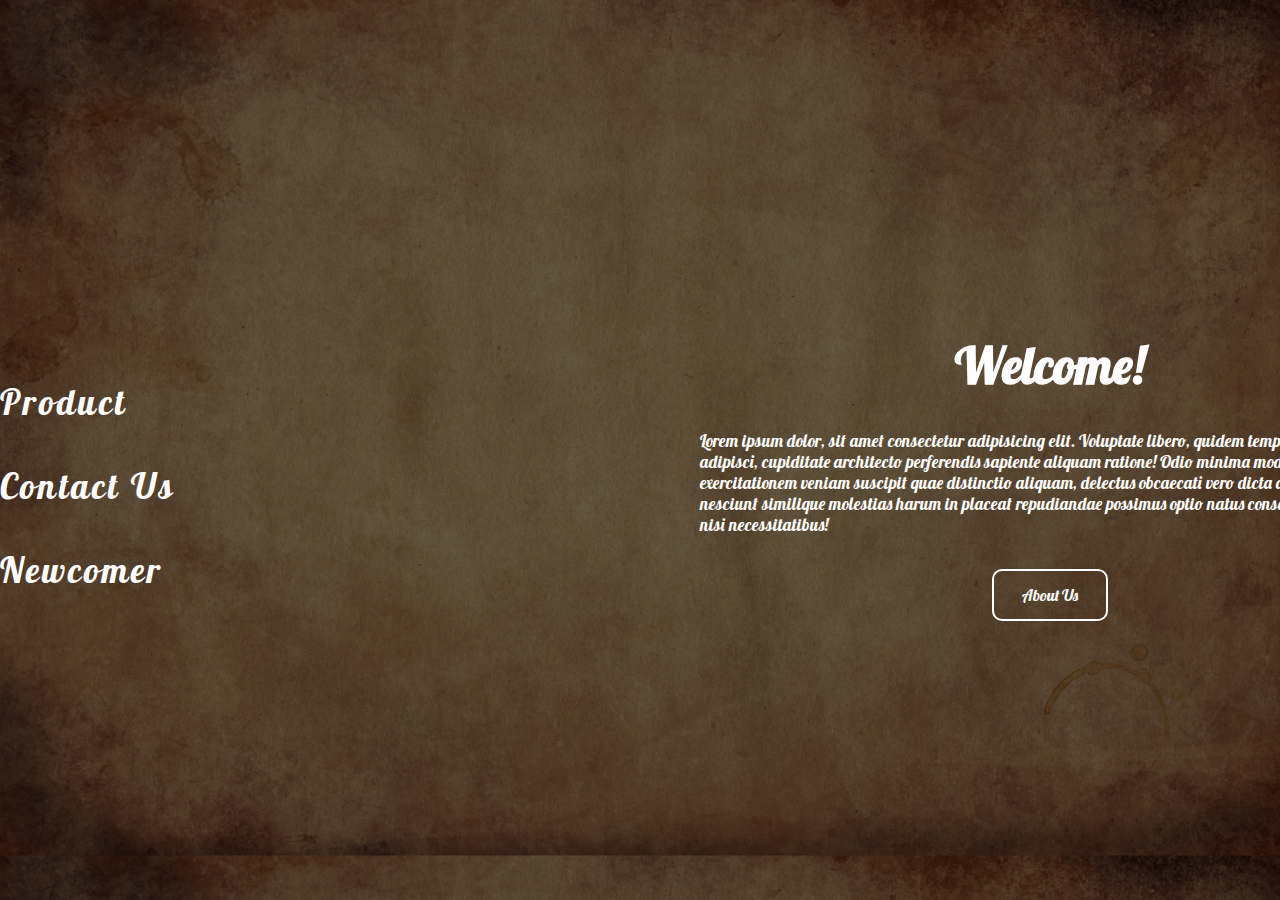
<file: ProjectBasicHTMLWeb/index.html>
<!DOCTYPE html>
<html lang="en">
<head>
    <meta charset="UTF-8">
    <meta http-equiv="X-UA-Compatible" content="IE=edge">
    <meta name="viewport" content="width=device-width, initial-scale=1.0">
    <title>Home</title>
    <link rel="icon" href="image/Owl Logo.png">
    <link rel="stylesheet" href="style.css">
    <link rel="preconnect" href="https://fonts.googleapis.com">
    <link rel="preconnect" href="https://fonts.gstatic.com" crossorigin>
    <link href="https://fonts.googleapis.com/css2?family=Lobster&display=swap" rel="stylesheet">
</head>
<body class="index">
    <div class="home-parent-div">
        <div class="home-children-div float-left" id="kiri-home-child">
            <div class="home-link-contain">
                <a href="product.html">Product</a>
            </div>
            <div class="home-link-contain">
                <a href="contact.html">Contact Us</a>
            </div>
            <div class="home-link-contain">
                <a href="newcomer.html">Newcomer</a>
            </div>
        </div>
        <div class="home-children-div float-right">
            <h1>Welcome!</h1>
            <p> 
               Lorem ipsum dolor, sit amet consectetur adipisicing elit. 
               Voluptate libero, quidem tempora saepe quod adipisci, cupiditate architecto perferendis sapiente aliquam ratione! 
               Odio minima modi eum exercitationem veniam suscipit quae distinctio aliquam, delectus obcaecati vero dicta asperiores nesciunt similique molestias harum in placeat repudiandae possimus optio natus consequuntur. 
               Vero, nisi necessitatibus!
            </p>
            <div class="to-about-btn">
                <a href="about.html" class="home-to-about-btn">About Us</a>
            </div>
        </div>
        <div class="clearfix"></div>
    </div>
</body>
</html>
</file>
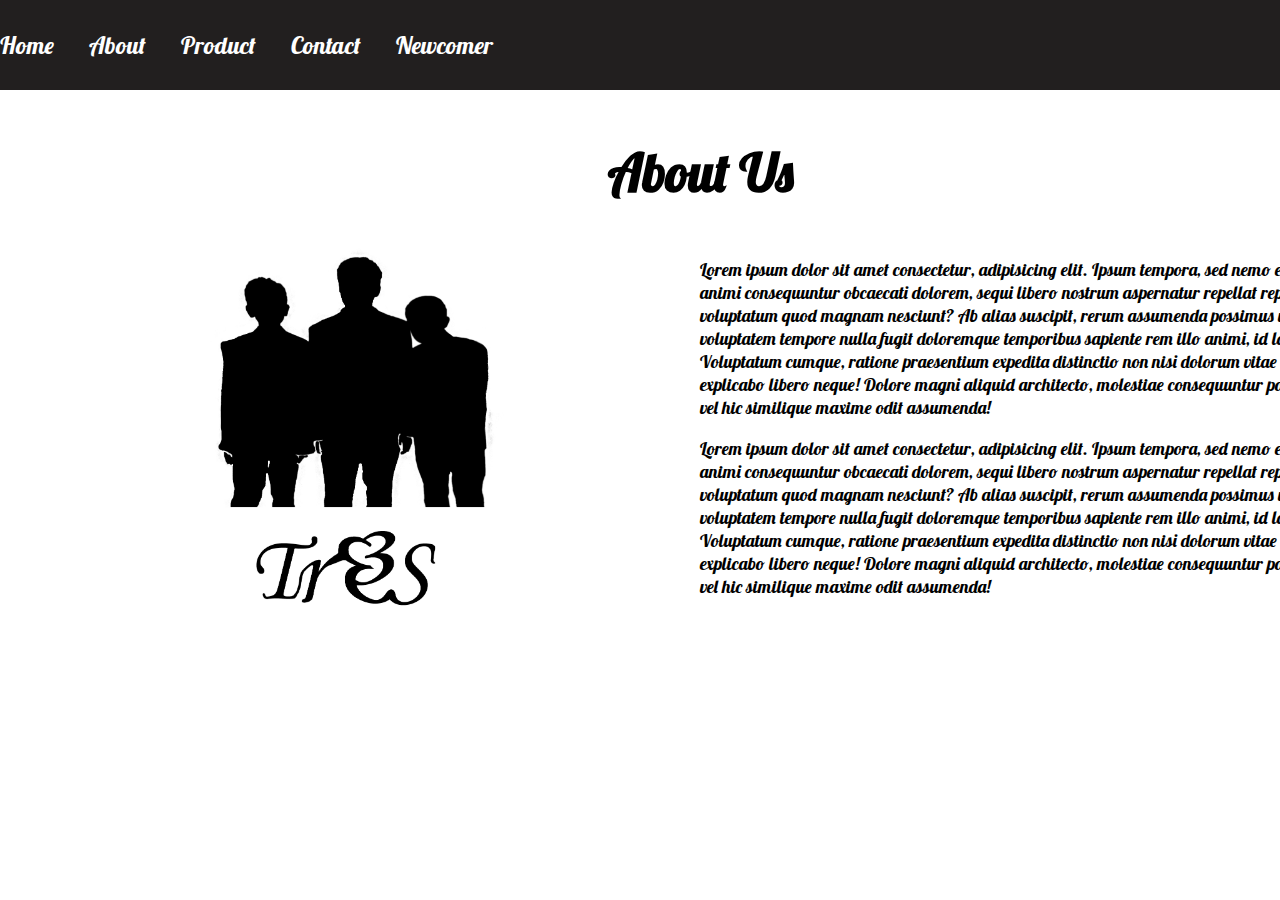
<file: ProjectBasicHTMLWeb/about.html>
<!DOCTYPE html>
<html lang="en">
<head>
    <meta charset="UTF-8">
    <meta http-equiv="X-UA-Compatible" content="IE=edge">
    <meta name="viewport" content="width=device-width, initial-scale=1.0">
    <title>About Us</title>
    <link rel="icon" href="image/Owl Logo.png">
    <link rel="stylesheet" href="style.css">
    <link rel="preconnect" href="https://fonts.googleapis.com">
    <link rel="preconnect" href="https://fonts.gstatic.com" crossorigin>
    <link href="https://fonts.googleapis.com/css2?family=Lobster&display=swap" rel="stylesheet">
</head>
<body>
    <div class="about-body">
        <div class="navigation black-bg-color">
            <div class="navigation-contain">
                <a href="index.html">Home</a>
                <a href="about.html">About</a>
                <a href="product.html">Product</a>
                <a href="contact.html">Contact</a>
                <a href="newcomer.html">Newcomer</a>
            </div>
        </div>
        <div class="about-parent-div">
            <div class="about-title-div">
                <h1>About Us</h1>
            </div>
            <div class="about-children-div float-left">
                <div class="about-logo-contain">
                    <img src="image/Tres Poster.jpg" width="100%" alt="Logo is Missing">
                </div>
            </div>
            <div class="about-children-div float-right">
                <p>
                    Lorem ipsum dolor sit amet consectetur, adipisicing elit. 
                    Ipsum tempora, sed nemo eum minima animi consequuntur obcaecati dolorem, sequi libero nostrum aspernatur repellat reprehenderit saepe voluptatum quod magnam nesciunt? 
                    Ab alias suscipit, rerum assumenda possimus velit excepturi voluptatem tempore nulla fugit doloremque temporibus sapiente rem illo animi, id labore ipsa! 
                    Voluptatum cumque, ratione praesentium expedita distinctio non nisi dolorum vitae iste odit explicabo libero neque! Dolore magni aliquid architecto, molestiae consequuntur possimus ad labore vel hic similique maxime odit assumenda!
                </p>
                <p>
                    Lorem ipsum dolor sit amet consectetur, adipisicing elit. 
                    Ipsum tempora, sed nemo eum minima animi consequuntur obcaecati dolorem, sequi libero nostrum aspernatur repellat reprehenderit saepe voluptatum quod magnam nesciunt? 
                    Ab alias suscipit, rerum assumenda possimus velit excepturi voluptatem tempore nulla fugit doloremque temporibus sapiente rem illo animi, id labore ipsa! 
                    Voluptatum cumque, ratione praesentium expedita distinctio non nisi dolorum vitae iste odit explicabo libero neque! Dolore magni aliquid architecto, molestiae consequuntur possimus ad labore vel hic similique maxime odit assumenda!
                </p>
            </div>
            <div class="clearfix"></div>
        </div>
    </div>
</body>
</html>
</file>
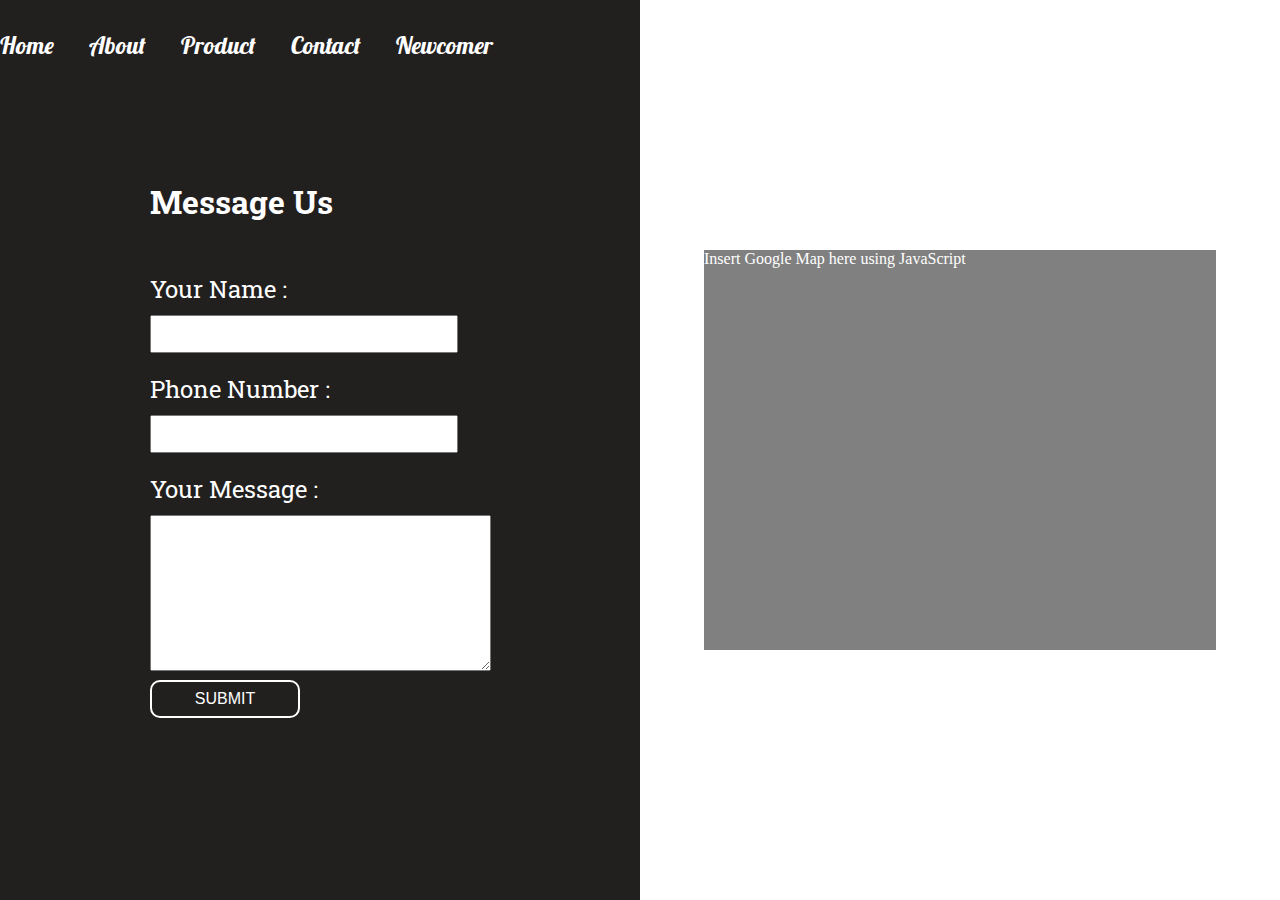
<file: ProjectBasicHTMLWeb/contact.html>
<!DOCTYPE html>
<html lang="en">
<head>
    <meta charset="UTF-8">
    <meta http-equiv="X-UA-Compatible" content="IE=edge">
    <meta name="viewport" content="width=device-width, initial-scale=1.0">
    <title>Contact</title>
    <link rel="icon" href="image/Owl Logo.png">
    <link rel="stylesheet" href="style.css">
    <link rel="preconnect" href="https://fonts.googleapis.com">
    <link rel="preconnect" href="https://fonts.gstatic.com" crossorigin>
    <link href="https://fonts.googleapis.com/css2?family=Lobster&family=Roboto+Slab&display=swap" rel="stylesheet">
</head>
<body>
    <div class="contact-body">
        <div class="navigation absolute">
            <div class="navigation-contain" style="width: 1400px">
                <a href="index.html">Home</a>
                <a href="about.html">About</a>
                <a href="product.html">Product</a>
                <a href="contact.html">Contact</a>
                <a href="newcomer.html">Newcomer</a>
            </div>
        </div>
        <div class="contact-body-half float-left black-bg-color"  style="color: white">
            <div class="contact-form-container">
                <h1>Message Us</h1>
                <form action="#" class="contact-form">
                    <label for="name">Your Name :</label>
                    <input type="text" id="name">
                    <label for="phone">Phone Number :</label>
                    <input type="text" id="phone">
                    <label for="message">Your Message :</label>
                    <textarea name="message" id="message" cols="40" rows="10"></textarea>
                    <input type="submit" value="SUBMIT">
                </form>
            </div>
        </div>
        <div class="contact-body-half float-right">
            <div class="map-container">
                <div class="map">
                    Insert Google Map here using JavaScript
                </div>
            </div>
        </div>
        <div class="clearfix"></div>
    </div>
</body>
</html>
</file>
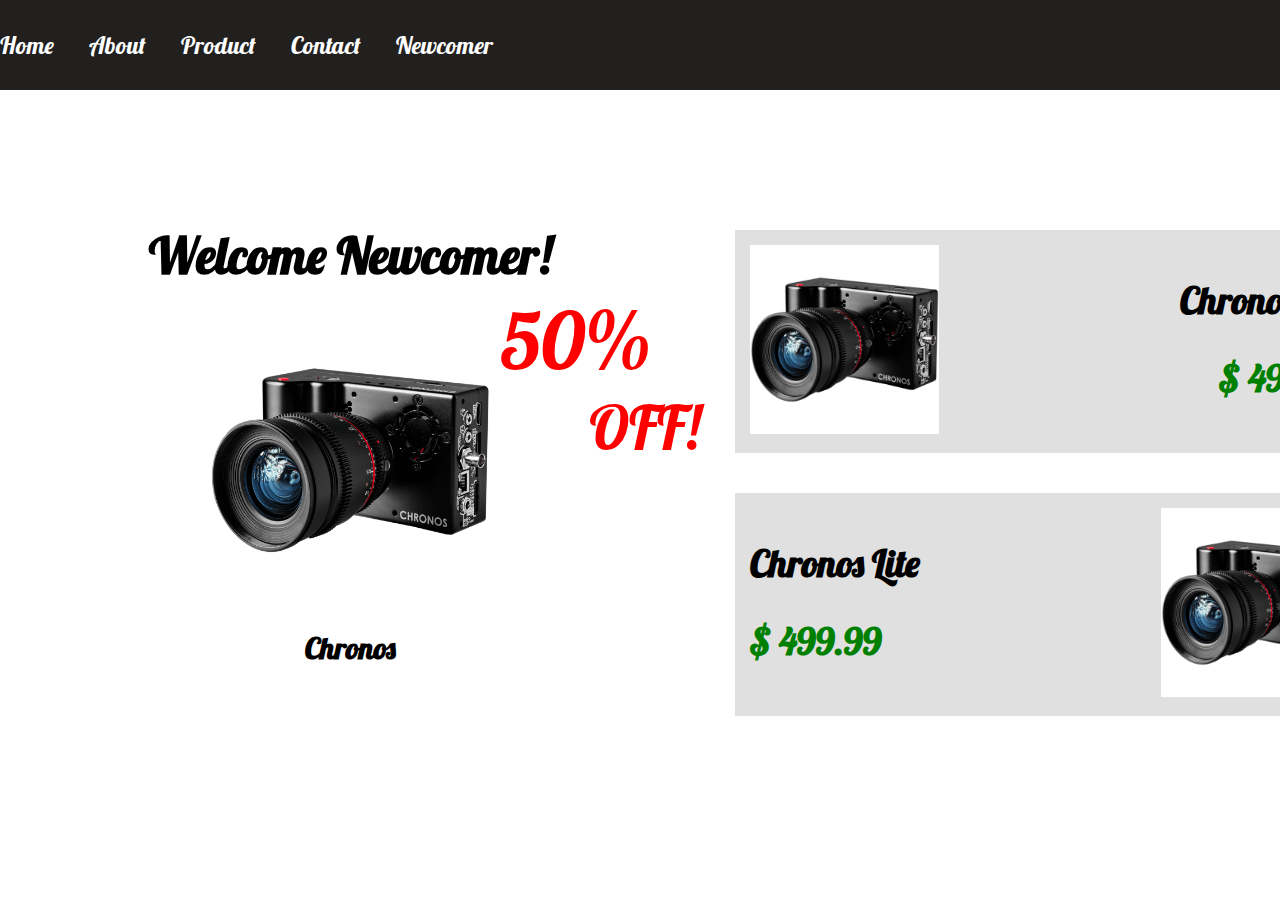
<file: ProjectBasicHTMLWeb/newcomer.html>
<!DOCTYPE html>
<html lang="en">
<head>
    <meta charset="UTF-8">
    <meta http-equiv="X-UA-Compatible" content="IE=edge">
    <meta name="viewport" content="width=device-width, initial-scale=1.0">
    <title>Newcomer</title>
    <link rel="icon" href="image/Owl Logo.png">
    <link rel="stylesheet" href="style.css">
    <link rel="preconnect" href="https://fonts.googleapis.com">
    <link rel="preconnect" href="https://fonts.gstatic.com" crossorigin>
    <link href="https://fonts.googleapis.com/css2?family=Lobster&display=swap" rel="stylesheet">
</head>
<body>
    <div class="newcomer-body">
        <div class="navigation black-bg-color">
            <div class="navigation-contain">
                <a href="index.html">Home</a>
                <a href="about.html">About</a>
                <a href="product.html">Product</a>
                <a href="contact.html">Contact</a>
                <a href="newcomer.html">Newcomer</a>
            </div>
        </div>

        <div class="newcomer-parent-div">
            <!-- left side -->
            <div class="newcomer-children-div float-left">
                <div class="newcomer-title-div">
                    <h1>Welcome Newcomer!</h1>
                </div>

                <div class="newcomer-main-product-contain">
                    <div class="newcomer-main-product-image">
                        <img src="image/Product1.png" width="100%" alt="Missing Product Image">
                    </div>
                    <div class="newcomer-main-product-name">
                           <h2>Chronos</h2>
                    </div>

                    <div class="newcomer-discount-contain">
                        <div class="newcomer-discount-number">
                            <span>50%</span>
                        </div>
                        <div class="newcomer-discount-text">
                            <span>OFF!</span>
                        </div>
                    </div>
                </div>
            </div>

            <!-- right side -->
            <div class="newcomer-children-div float-right">
                <div class="newcomer-item-contain">
                    <div class="newcomer-item-image float-left">
                        <img src="image/Product1.png" width="100%" alt="Missing Product Image">
                    </div>

                    <div class="newcomer-item-desc float-right">
                        <h2>Chronos Lite</h2>
                        <h2>$ 499.99</h2>
                    </div>
                    <div class="clearfix"></div>
                </div>

                <div class="newcomer-item-contain">
                    <div class="newcomer-item-image float-right">
                        <img src="image/Product1.png" width="100%" alt="Missing Product Image">
                    </div>

                    <div class="newcomer-item-desc float-left">
                        <h2>Chronos Lite</h2>
                        <h2>$ 499.99</h2>
                    </div>
                    <div class="clearfix"></div>
                </div>
            </div>

            <!-- clear float -->
            <div class="clearfix"></div>
        </div>
    </div>
</body>
</html>
</file>
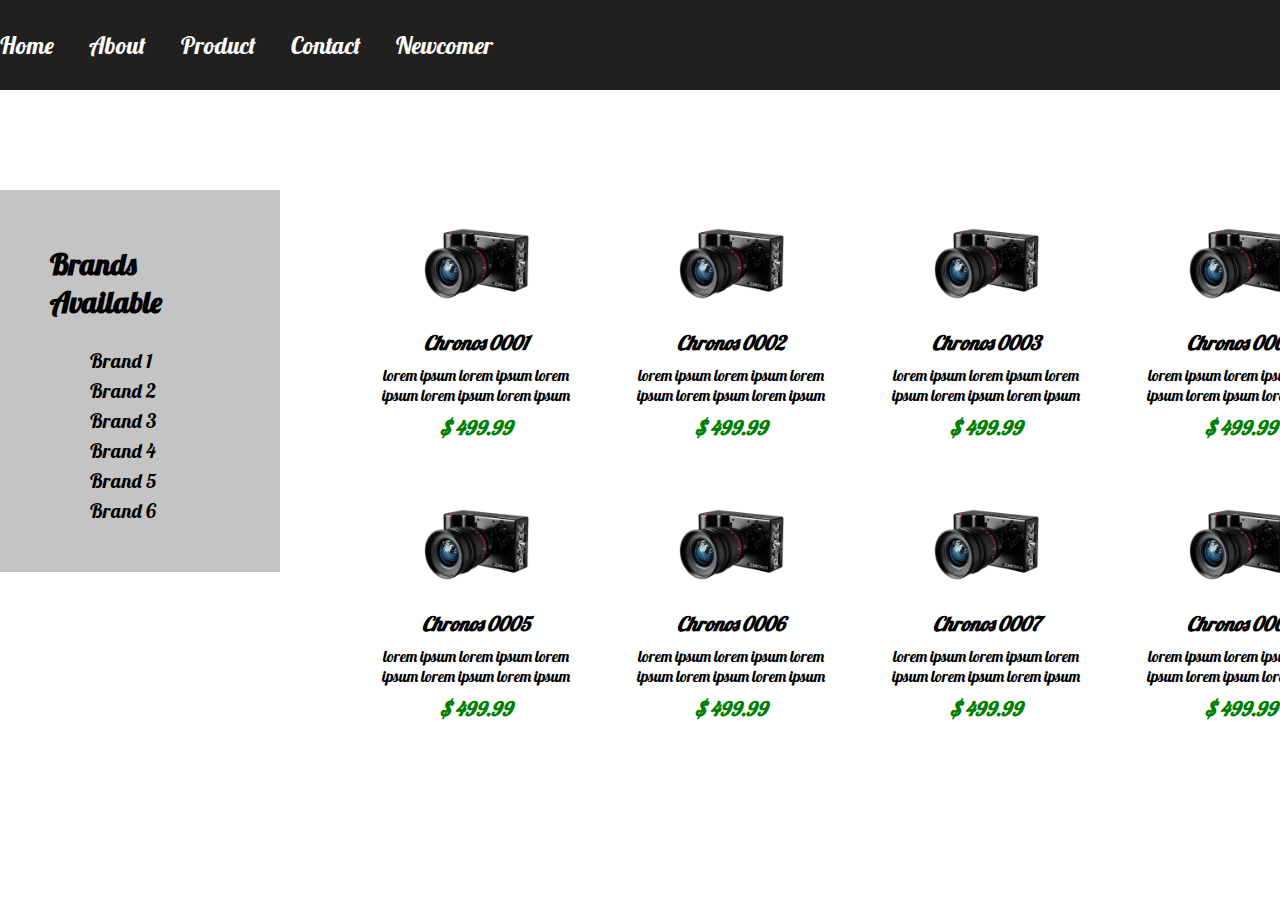
<file: ProjectBasicHTMLWeb/product.html>
<!DOCTYPE html>
<html lang="en">
<head>
    <meta charset="UTF-8">
    <meta http-equiv="X-UA-Compatible" content="IE=edge">
    <meta name="viewport" content="width=device-width, initial-scale=1.0">
    <title>Product</title>
    <link rel="icon" href="image/Owl Logo.png">
    <link rel="stylesheet" href="style.css">
    <link rel="preconnect" href="https://fonts.googleapis.com">
    <link rel="preconnect" href="https://fonts.gstatic.com" crossorigin>
    <link href="https://fonts.googleapis.com/css2?family=Lobster&display=swap" rel="stylesheet">
</head>
<body>
    <div class="productpage-body">
        <div class="navigation black-bg-color">
            <div class="navigation-contain">
                <a href="index.html">Home</a>
                <a href="about.html">About</a>
                <a href="product.html">Product</a>
                <a href="contact.html">Contact</a>
                <a href="newcomer.html">Newcomer</a>
            </div>
        </div>

        <div class="productpage-parent-div">
            <!-- left side -->
            <div class="productpage-children-div-left float-left">
                <div class="brand-contain">
                    <div class="brand-item-contain">
                        <h2>Brands Available</h2>
                        <ul>
                            <li><a href='#'>Brand 1</a></li>
                            <li><a href='#'>Brand 2</a></li>
                            <li><a href='#'>Brand 3</a></li>
                            <li><a href='#'>Brand 4</a></li>
                            <li><a href='#'>Brand 5</a></li>
                            <li><a href='#'>Brand 6</a></li>
                        </ul>
                    </div>
                </div>
            </div>
            <!-- right side -->
            <div class="productpage-children-div-right float-right">
                <div class="productpage-item-contain">
                    <div class="productpage-item-image">
                        <img src="image/Product1.png" width="50%"alt="Product Image Missing">
                    </div>
                    <div class="productpage-item-name">
                        Chronos 0001
                    </div>
                    <div class="productpage-item-desc">
                        lorem ipsum
                        lorem ipsum
                        lorem ipsum
                        lorem ipsum
                        lorem ipsum
                    </div>
                    <div class="productpage-item-price">
                        $ 499.99
                    </div>
                </div>
                <div class="productpage-item-contain">
                    <div class="productpage-item-image">
                        <img src="image/Product1.png" width="50%"alt="Product Image Missing">
                    </div>
                    <div class="productpage-item-name">
                        Chronos 0002
                    </div>
                    <div class="productpage-item-desc">
                        lorem ipsum
                        lorem ipsum
                        lorem ipsum
                        lorem ipsum
                        lorem ipsum
                    </div>
                    <div class="productpage-item-price">
                        $ 499.99
                    </div>
                </div>
                <div class="productpage-item-contain">
                    <div class="productpage-item-image">
                        <img src="image/Product1.png" width="50%"alt="Product Image Missing">
                    </div>
                    <div class="productpage-item-name">
                        Chronos 0003
                    </div>
                    <div class="productpage-item-desc">
                        lorem ipsum
                        lorem ipsum
                        lorem ipsum
                        lorem ipsum
                        lorem ipsum
                    </div>
                    <div class="productpage-item-price">
                        $ 499.99
                    </div>
                </div>
                <div class="productpage-item-contain">
                    <div class="productpage-item-image">
                        <img src="image/Product1.png" width="50%"alt="Product Image Missing">
                    </div>
                    <div class="productpage-item-name">
                        Chronos 0004
                    </div>
                    <div class="productpage-item-desc">
                        lorem ipsum
                        lorem ipsum
                        lorem ipsum
                        lorem ipsum
                        lorem ipsum
                    </div>
                    <div class="productpage-item-price">
                        $ 499.99
                    </div>
                </div>
                <div class="productpage-item-contain">
                    <div class="productpage-item-image">
                        <img src="image/Product1.png" width="50%"alt="Product Image Missing">
                    </div>
                    <div class="productpage-item-name">
                        Chronos 0005
                    </div>
                    <div class="productpage-item-desc">
                        lorem ipsum
                        lorem ipsum
                        lorem ipsum
                        lorem ipsum
                        lorem ipsum
                    </div>
                    <div class="productpage-item-price">
                        $ 499.99
                    </div>
                </div>
                <div class="productpage-item-contain">
                    <div class="productpage-item-image">
                        <img src="image/Product1.png" width="50%"alt="Product Image Missing">
                    </div>
                    <div class="productpage-item-name">
                        Chronos 0006
                    </div>
                    <div class="productpage-item-desc">
                        lorem ipsum
                        lorem ipsum
                        lorem ipsum
                        lorem ipsum
                        lorem ipsum
                    </div>
                    <div class="productpage-item-price">
                        $ 499.99
                    </div>
                </div>
                <div class="productpage-item-contain">
                    <div class="productpage-item-image">
                        <img src="image/Product1.png" width="50%"alt="Product Image Missing">
                    </div>
                    <div class="productpage-item-name">
                        Chronos 0007
                    </div>
                    <div class="productpage-item-desc">
                        lorem ipsum
                        lorem ipsum
                        lorem ipsum
                        lorem ipsum
                        lorem ipsum
                    </div>
                    <div class="productpage-item-price">
                        $ 499.99
                    </div>
                </div>
                <div class="productpage-item-contain">
                    <div class="productpage-item-image">
                        <img src="image/Product1.png" width="50%"alt="Product Image Missing">
                    </div>
                    <div class="productpage-item-name">
                        Chronos 0008
                    </div>
                    <div class="productpage-item-desc">
                        lorem ipsum
                        lorem ipsum
                        lorem ipsum
                        lorem ipsum
                        lorem ipsum
                    </div>
                    <div class="productpage-item-price">
                        $ 499.99
                    </div>
                </div>
            </div>
            <!-- clear float -->
            <div class="clearfix"></div>
        </div>
    </div>
</body>
</html>
</file>
<file: ProjectBasicHTMLWeb/style.css>
/* ### All Pages Styling */

body {
    margin: 0;
}

/* ### [{(Home)}] Page Styling */

body.index{
    background-image: linear-gradient(rgba(0,0,0,0.5), rgba(0,0,0,0.5)), url('image/vintage.jpg');
    background-size: cover;
}

.home-parent-div{
    /* ###Indicator border: solid white;*/
    width: 1400px;
    margin: auto;
    margin-top: 300px;
    font-family: 'Lobster', cursive;
}

.home-children-div {
    /* ###Indicator border: solid orangered;*/
    color: white;
    width: 50%;
    /* ###Indicator box-sizing: border-box;*/
}

.home-children-div h1 {
    font-size: 50px;
    text-align: center;
}

#kiri-home-child {
    margin-top: 80px;
}

.home-children-div p {
    font-size: 17px;
}

.home-link-contain {
    margin-bottom: 40px;
}

.float-left{
    float: left;
}

.float-right{
    float: right;
}

.home-link-contain a {
    color: white;
    text-decoration: none;
    font-size: 35px;
    letter-spacing: 3px;
}

.home-to-about-btn {
    border: 2px solid white;
    border-radius: 10px;
    background-color: transparent;
    color: white;
    padding: 14px 28px;
    font-size: 16px;
}

a.home-to-about-btn {
    text-decoration: none;
}

.to-about-btn {
    margin-top: 50px;
    text-align: center;
}

.clearfix {
    content: "";
    clear: both;
    display: table;
}

/* ### [{(About Us)}] Page Styling */

.about-body {
    width: 100%;
    font-family: 'Lobster', cursive;
    /* ###Indicator border: solid 1px; */
    /* ###Indicator height: 300px; */
}

.navigation {
    width: 100%;
}

.navigation-contain {
    width: 1400px;
    /* ###Indicator  border: solid white 1px; */
    padding: 30px 0px;
    color: white;
    margin: auto;
    font-size: 24px;
}

.navigation-contain a {
    color: white;
    text-decoration: none;
    margin-right: 30px;
}

.about-parent-div {
    width: 1400px;
    /* ###Indicator border: solid blue; */
    /* ###Indicator  height: 300px;*/
    margin: auto;
}

.about-title-div {
    margin-top: 50px;
    text-align: center;
    /* ###Indicator  border: solid;*/
    width: 100%;
    font-size: 26px;
    /* ###Indicator height: 200px;*/
}

.about-children-div {
    width: 50%;
    /* ###Indicator border: solid; */
    /* ###Indicator height: 300px;*/
    box-sizing: border-box;
}

.about-children-div p {
    font-size: 18px;
}

.about-logo-contain {
    width: 45%;
    /* ###Indicator border: solid; */
    margin: auto;
}

/* .about-logo-contain-image {
    border-radius: 50%; to make logo round 
} */

/* ### [{(Contact)}] Page Styling */

.contact-body {
    width: 100%;
    height: 100vh;
    /* ### border: solid; */
}

.contact-body .navigation {
    font-family: 'Lobster', cursive;
}

.contact-body-half {
    width: 50%;
    /* ### border: solid blue; */
    height: 100%;
    box-sizing: border-box;
    padding-top: 100px;
}

.black-bg-color {
    background-color: #221F1F;
}

.absolute {
    position: absolute;
}

.contact-form-container {
    font-family: 'Lobster', cursive;
    font-family: 'Roboto Slab', serif;
    width: 80%;
    /* ### height: 200px; */
    /* ### border: solid white; */
    margin: 80px 150px;
}

.contact-form {
    margin-top: 50px;
}

.contact-form label {
    display: block;
    font-size: 24px;
    margin-bottom: 10px;
}

.contact-form input {
    line-height: 2;
    font-size: 16px;
    width: 300px;
    margin-bottom: 20px;
}

.contact-form input[type='submit'] {
    display: block;
    margin-top: 5px;
    background-color: transparent;
    border: 2px solid white;
    border-radius: 10px;
    background-color: transparent;
    color: white;
    font-size: 16px;
    width: 150px;
}

.map-container {
    width: 80%;
    margin: auto;
    margin-top: 150px;
}

.map {
    width: 100%;
    height: 400px;
    background-color: grey;
    color: white;
}

/* ### [{(Newcomer)}] Page Styling */

.newcomer-body {
    width: 100%;
    /* ###Indicator border: solid; */
    height: 300px;
    font-family: 'Lobster', cursive;
}

.newcomer-parent-div {
    width: 1400px;
    /* ###Indicator border: solid green; */
    margin: 100px auto;
}

.newcomer-children-div {
    width: 50%;
    /* ###Indicator border: solid blue; */
    box-sizing: border-box;
    position: relative;
}

.newcomer-title-div h1 {
    font-size: 50px;
    text-align: center;
}

.newcomer-main-product-contain {
    /* ###Indicator border: solid black; */
    width: 40%;
    margin: auto;
}

/* .newcomer-main-product-image img {
    border-radius: 50%; to make main product round 
} */

.newcomer-main-product-name h2{
    text-align: center;
    font-size: 30px;
}

.newcomer-discount-contain {
    /* ###Indicator border: solid orange; */
    display: inline-block;
    width: 200px;
    color: red;
    position: absolute;
    top: 100px;
    right: 0;
}

.newcomer-discount-number {
    font-size: 80px;
}

.newcomer-discount-text {
    font-size: 60px;
    text-align: right;
}

.newcomer-item-contain {
    /* ###Indicator border: solid; */
    width: 90%;
    margin: auto;
    margin: 40px auto;
    background-color: #E0E0E0;
}

.newcomer-item-image {
    /* ###Indicator border: solid green; */
    width: 30%;
    margin: 15px;
    box-sizing: border-box;
}

.newcomer-item-desc {
    /* ###Indicator border: solid pink; */
    width: 57%;
    box-sizing: border-box;
    margin: 15px;
    text-align: right;
    font-size: 25px;
}

.newcomer-item-contain:nth-child(2) .newcomer-item-desc{
    text-align: left;
}

.newcomer-item-desc h2:last-child{
    color: green;
}

/* ### [{(Product)}] Page Styling */

.productpage-body {
    /* border: solid; */
    width: 100%;
    font-family: 'Lobster', cursive;
}

.productpage-parent-div {
    width: 1400px;
    /* border: solid blue; */
    margin: 100px auto;
}

.productpage-children-div-left {
    /* border: solid green; */
    width: 20%;
    box-sizing: border-box;
}

.productpage-children-div-right {
    /* border: solid orange; */
    width: 75%;
    box-sizing: border-box;
}

.brand-contain {
    background-color: #C4C4C4;
    width: 100%;
}

.brand-item-contain {
    padding: 30px 50px;
}

.brand-item-contain h2 {
    font-size: 30px;
}

.brand-item-contain li {
    list-style-type: none;
    line-height: 1.5;
    font-size: 20px;
}

.brand-item-contain li a{
    text-decoration: none;
    color: black;
}

.brand-item-contain li a:hover{
    font-size: 25px;
    color: whitesmoke;
}

.productpage-item-contain {
    /* border: solid; */
    width: 20%;
    display: inline-block;
    margin: 2%;
    text-align: center;
}

.productpage-item-image {
    margin-bottom: 10px;
}

.productpage-item-name {
    /* border: solid blue; */
    font-weight: bold;
    font-style: italic;
    font-size: 20px;
    margin-bottom: 10px;
}

.productpage-item-desc {
    /* border: solid red; */
    margin-bottom: 10px;
}

.productpage-item-price {
    /* border: solid yellow; */
    font-weight: bold;
    font-style: italic;
    text-align: center;
    font-size: 20px;
    color: green;
    margin-bottom: 10px;
}
</file>
